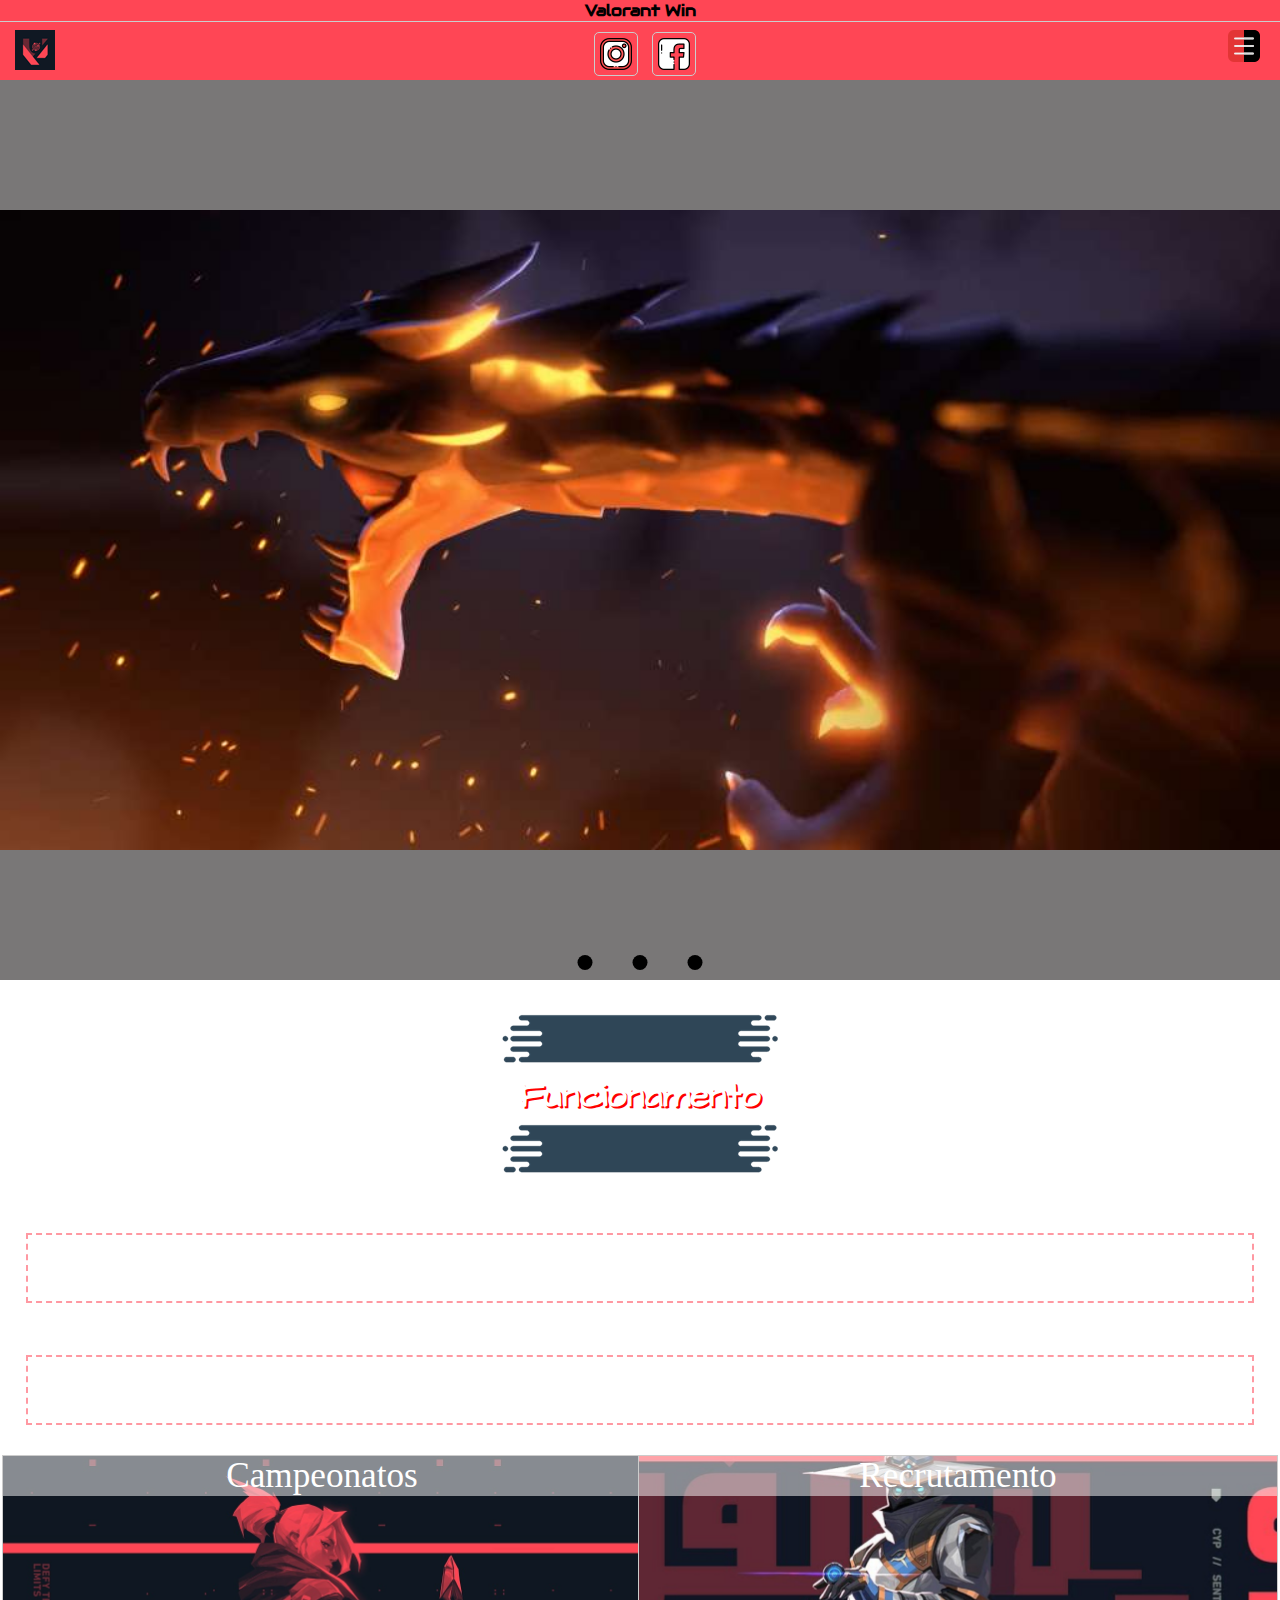
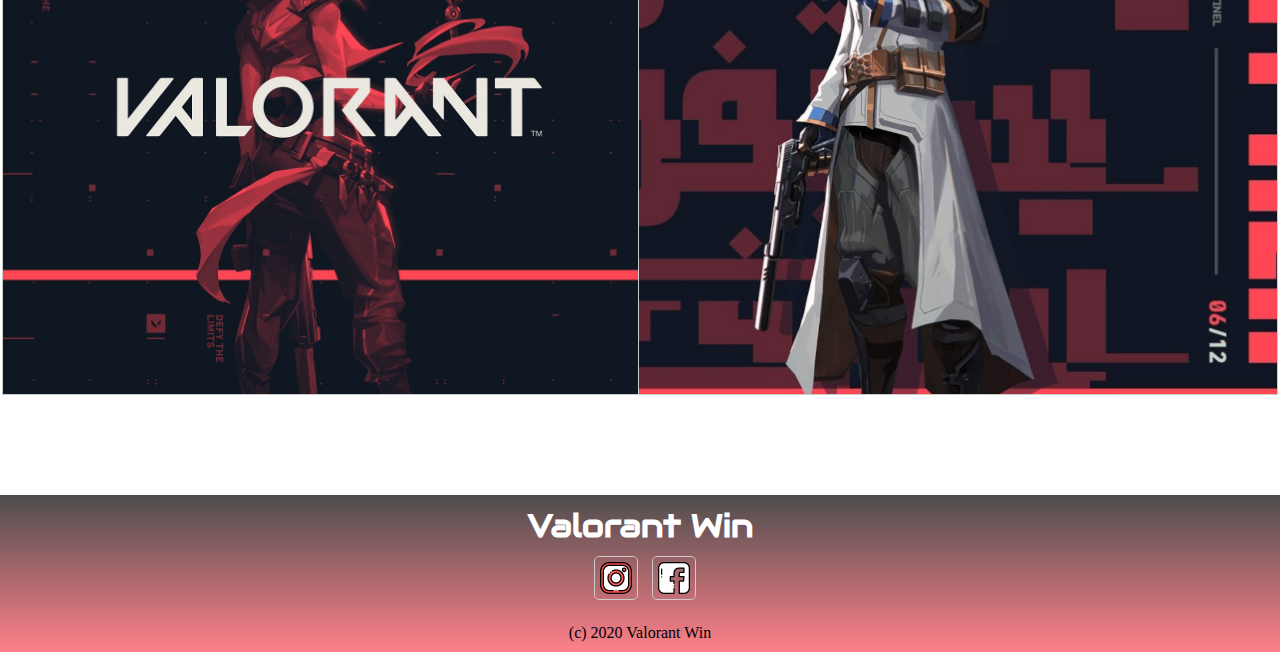
<file: index.html>
<!DOCTYPE html>
<html lang="en">
<head>
    <meta charset="UTF-8">
    <meta name="viewport" content="width=device-width, initial-scale=1.0">
    <title>Valorant</title>
    <meta name="viewport" content="width=device-width, initial-scale=1.0 maximum-scale=1.0">
    <link rel="stylesheet" href="css/style.css">
    <link href="https://fonts.googleapis.com/css2?family=Recursive:wght@300&display=swap" rel="stylesheet">
    <link href="https://fonts.googleapis.com/css2?family=Architects+Daughter&display=swap" rel="stylesheet">
    <link href="https://fonts.googleapis.com/css2?family=Audiowide&display=swap" rel="stylesheet">
</head>
<body>

    <section class="contatos">
        <span>Valorant Win</span>
        <a href=""><img src="imagens/instagram.png" alt="instagram">
        </a>

        <a href=""><img src="imagens/facebook.png" alt="instagram">
        </a>

        <div class="img-logo"><img style="border: 0;" src="imagens/valorant-logo3.png" alt="vava"></div>
        <div class="img-menu"><img style="border: 0;" src="imagens/menu-aberto.png" alt="vava"></div>
    </section>

    <section class="menu">
        <ul>
            <a href="index.html"><li style="background-color: #ccc;">Home</li></a>
            <a href="campeonatos.html"><li>Campeonatos</li></a>
            <a href="recrutamento.html"><li>Recrutamento</li></a>
        </ul>
    </section>

    <section class="slider-container">

        <section class="slider" id="slider1">

            <img style="width: 100%;" height="auto" src="imagens/dragao1.jpg" alt="Vandal Ancifogo" title="Vandal Ancifogo">
            <img style="width: 100%;" height="auto" src="imagens/valorant2.jpg" alt="Teste" title="Teste">
            <img style="width: 100%;" height="auto" src="imagens/valorant3.jpg" alt="Teste" title="Teste">
            
            <section class="bolinhas-navegacao"></section><!--bolinhas-navegacao-->
        
        </section><!--slider-->
            
    </section><!--slider-container-->
 
    <main id="mainIndex">

        <section class="detalhes">
            <img src="imagens/detalhe.png" alt="">
            <h1>Funcionamento</h1>
            <img src="imagens/detalhe.png" alt="">
        </section>

        <section class="funcionamento">
            <h3>Campeonatos :</h3>
            <p>Caro soldados, na parte de Campeonatos está aberto para você divulgar o seu torneio para os outros players participarem.<br>
                Para cadastrar seu torneio descreva todos os critérios no campo que deixaremos na parte de Campeonatos.
            </p>

            <h3>Recrutamento :</h3>
            <p>Caro soldados, na parte de Recrutamento está aberto para divulgamentos de vagas para os players candidatar à vaga.<br>
                Para cadastrar os critérios de recrutamento do seu time é preciso preencher o campo que deixaremos na parte de Recrutamento.
            </p>
        </section>

        <section class="eventos">
            <ul>
                <a href="campeonatos.html"><li class="menuMain" style="background-image: url(imagens/camp.jpg);"><p>Campeonatos</p></li></a>
                <a href="recrutamento.html"><li class="menuMain" style="background-image: url(imagens/camp1.jpg);"><p>Recrutamento</p></li></a>
            </ul>
        </section>

        <section class="vazia">
            
        </section>


    </main>

    <footer>
        <h1>Valorant Win</h1>

        <ul>
            <a href=""><img src="imagens/instagram.png" alt="instagram"></a>
            <a href=""><img src="imagens/facebook.png" alt="instagram"></a>
        </ul>
        <span>(c) 2020 Valorant Win</span>
    </footer>

    
    <script src="https://code.jquery.com/jquery-3.5.1.min.js"></script>
    <script src="js/slider.js"></script>
    <script src="js/menuNavegacao.js"></script>
</body>
</html>
</file>
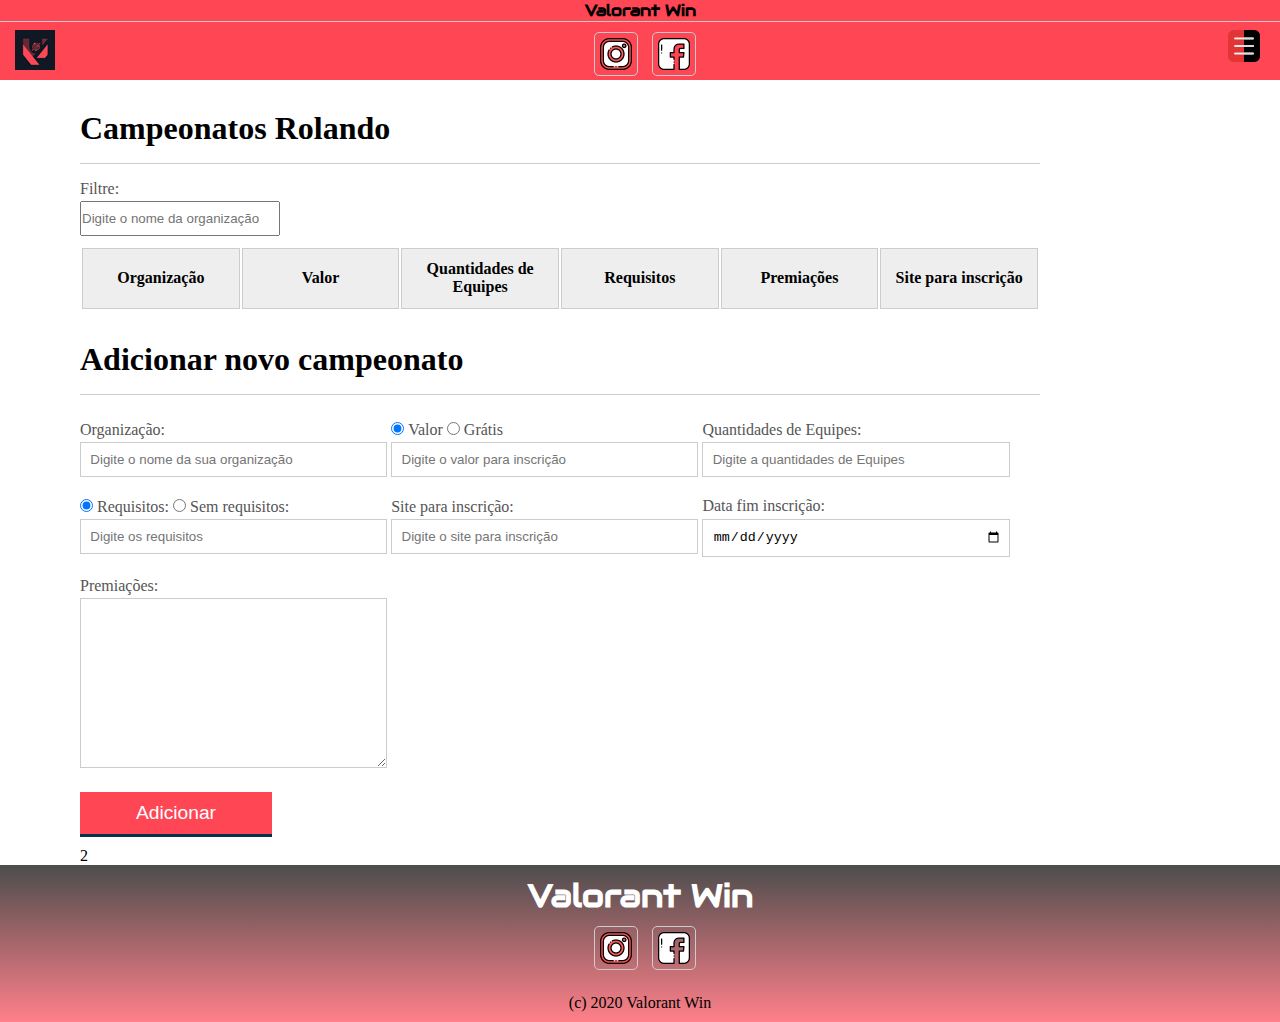
<file: campeonatos.html>
<!DOCTYPE html>
    <html lang="en">
        <head>
            <meta charset="UTF-8">
            <meta name="viewport" content="width=device-width, initial-scale=1.0">
            <title>Valorant Win Campeonatos</title>
            <meta name="viewport" content="width=device-width, initial-scale=1.0 maximum-scale=1.0">
            <link rel="stylesheet" href="css/style.css">
            <link rel="stylesheet" href="css/styleCampeonato.css">
            <link href="https://fonts.googleapis.com/css2?family=Recursive:wght@300&display=swap" rel="stylesheet">
            <link href="https://fonts.googleapis.com/css2?family=Architects+Daughter&display=swap" rel="stylesheet">
            <link href="https://fonts.googleapis.com/css2?family=Audiowide&display=swap" rel="stylesheet">
        </head>
        <body>
            <section class="contatos">
                <span>Valorant Win</span>
                <a href=""><img src="imagens/instagram.png" alt="instagram">
                </a>
        
                <a href=""><img src="imagens/facebook.png" alt="instagram">
                </a>
        
                <div class="img-logo"><img style="border: 0;" src="imagens/valorant-logo3.png" alt="vava"></div>
                <div class="img-menu"><img style="border: 0;" src="imagens/menu-aberto.png" alt="vava"></div>
            </section>

            <section class="menu">
                <ul>
                    <a href="index.html"><li>Home</li></a>
                    <a href="campeonatos.html"><li style="background-color: #ccc;">Campeonatos</li></a>
                    <a href="recrutamento.html"><li>Recrutamento</li></a>
                </ul>
            </section>

            <main id="mainCampeonatos">
                <section class="container">
                    <h2>Campeonatos Rolando</h2>

                    <label for="filtrarTabela">Filtre:</label>
                    <input type="text" name="filtro" id="filtrarTabela" placeholder="Digite o nome da organização"></input>
                    <table>
                        <thead>
                            <tr>
                                <th>Organização</th>
                                <th>Valor</th>
                                <th>Quantidades de Equipes</th>
                                <th>Requisitos</th>
                                <th>Premiações</th>
                                <th>Site para inscrição</th>
                            </tr>
                        </thead>

                        <tbody id="tabelaOrganizacoes"></tbody>

                    </table>

                </section>
            </main>


            <section class="container">
                <h2 id="titulo-form">Adicionar novo campeonato</h2>
                <ul id="mensagensErro">
                    
                </ul>
                <form class="form1">
                    <div class="grupo">
                        <label for="nome">Organização:</label>
                        <input required id="nome" name="nome" type="text" placeholder="Digite o nome da sua organização" class="campo">
                    </div>

                    <div class="grupo">
                        <input type="radio"  name="radioValor" class="radio" id="radioValor" value="valor" checked>
                        <label id="radioValor" class="radio" for="radioValor">Valor</label>
                        
                        <input type="radio" id="radioGratis" class="radio" name="radioValor" value="gratis">
                        <label id="radioGratis" class="radio" for="radioGratis">Grátis</label>
                        
                        <input required id="valor" name="valor" type="number" min="1" placeholder="Digite o valor para inscrição" class="campo campo-medio" step="0.01">
                    </div>

                    <div class="grupo">
                        <label for="qtdeEquipes">Quantidades de Equipes:</label>
                        <input required id="qtdeEquipes" name="qtdeEquipes" type="number" min="4" placeholder="Digite a quantidades de Equipes" class="campo campo-medio">
                    </div>

                    <div class="grupo">
                        <input type="radio"  name="radioRequisitos" class="radio" id="radioRequisitos" value="radioRequisitos" checked>
                        <label for="radioRequisitos" class="radio">Requisitos:</label>

                        <input type="radio"  name="radioRequisitos" class="radio" id="radioSemRequisitos" value="radioSemRequisitos">
                        <label for="radioSemRequisitos" class="radio" id="radioSemRequisitos">Sem requisitos:</label>

                        
                        <input required id="requisitos" name="requisitos" type="text" placeholder="Digite os requisitos" class="campo campo-medio">
                    </div>

                    
                    <div class="grupo">
                        <label for="siteInscricao">Site para inscrição:</label>
                        <input required id="siteInscricao" name="siteInscricao" type="text" placeholder="Digite o site para inscrição" class="campo campo-medio">
                    </div>

                    <div class="grupo">
                        <label for="dataFimInscricao">Data fim inscrição:</label>
                        <input required id="dataFimInscricao" name="dataFimInscricao" type="date" placeholder="Digite a data do fim da inscrição" class="campo campo-medio">
                    </div>

                    <div class="grupo">
                        <label for="premiacao">Premiações:</label>
                        <textarea required name="premiacao" id="premiacao" cols="30" rows="10" class="campo campo-medio"></textarea>
                    </div>

    
                    <button id="adicionarEvento" class="botao bto-principal">Adicionar</button>
                    <span id='parametro'>2</span>
                </form>
            </section>


            <footer>
                <h1>Valorant Win</h1>
        
                <ul>
                    <a href=""><img src="imagens/instagram.png" alt="instagram"></a>
                    <a href=""><img src="imagens/facebook.png" alt="instagram"></a>
                </ul>
                <span>(c) 2020 Valorant Win</span>
            </footer>

            <script src="https://code.jquery.com/jquery-3.5.1.min.js"></script>
            <script src="js/filtro.js"></script>
            <script src="js/incluirEventoTabela.js"></script>
            <script src="js/manipulacaoRadioHtml.js"></script>
            <script src="js/menuNavegacao.js"></script> 
            
        </body>
    </html>
</file>
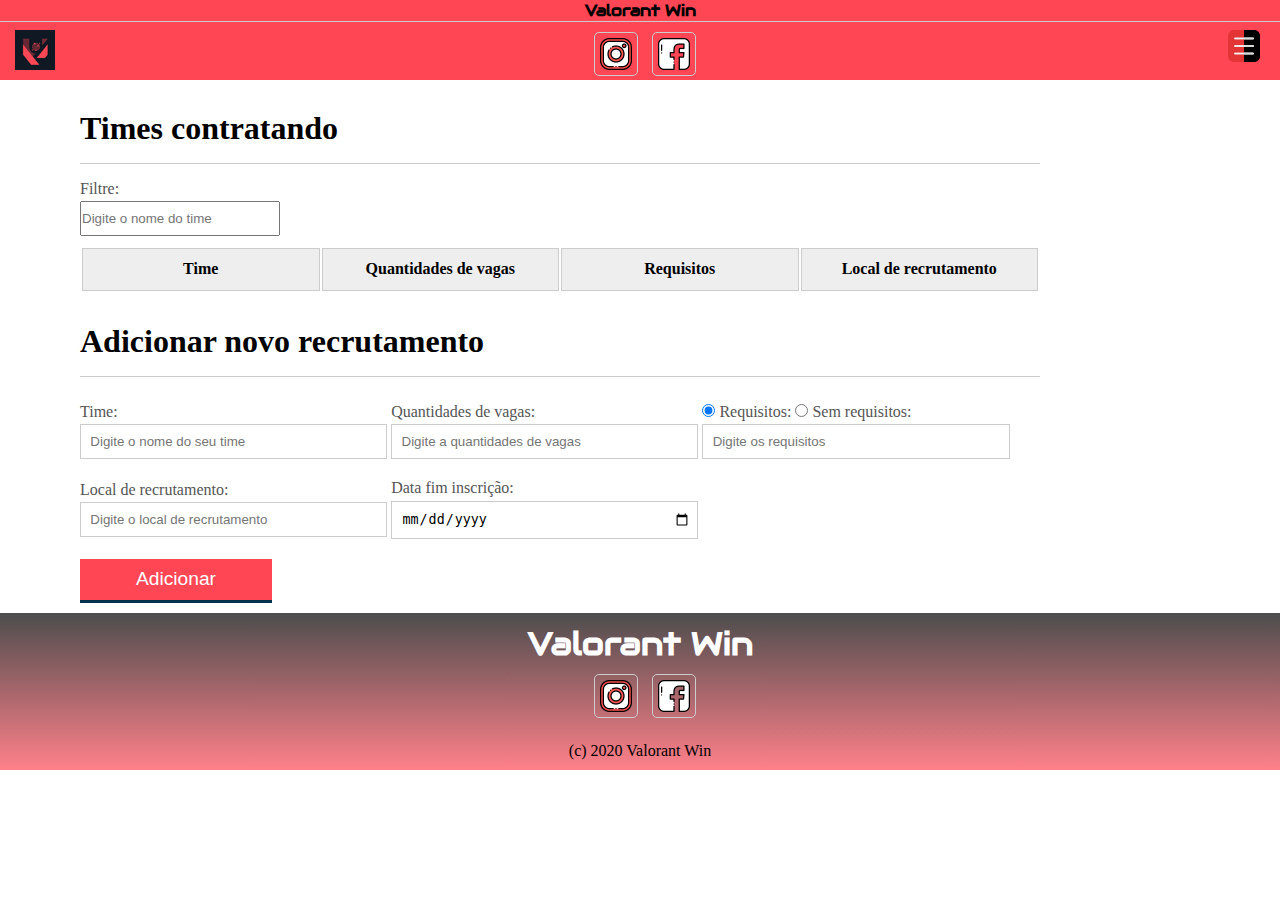
<file: recrutamento.html>
<!DOCTYPE html>
<html lang="en">
    <head>
        <meta charset="UTF-8">
        <meta name="viewport" content="width=device-width, initial-scale=1.0">
        <title>Recrutamento Valorant Win</title>
        <meta name="viewport" content="width=device-width, initial-scale=1.0 maximum-scale=1.0">
        <link rel="stylesheet" href="css/style.css">
        <link rel="stylesheet" href="css/styleRecrutamento.css">
        <link rel="stylesheet" href="css/styleCampeonato.css">
        <link href="https://fonts.googleapis.com/css2?family=Recursive:wght@300&display=swap" rel="stylesheet">
        <link href="https://fonts.googleapis.com/css2?family=Architects+Daughter&display=swap" rel="stylesheet">
        <link href="https://fonts.googleapis.com/css2?family=Audiowide&display=swap" rel="stylesheet">
    </head>

    <body>
        <section class="contatos">
            <span>Valorant Win</span>
            <a href=""><img src="imagens/instagram.png" alt="instagram">
            </a>
    
            <a href=""><img src="imagens/facebook.png" alt="instagram">
            </a>
    
            <div class="img-logo"><img style="border: 0;" src="imagens/valorant-logo3.png" alt="vava"></div>
            <div class="img-menu"><img style="border: 0;" src="imagens/menu-aberto.png" alt="vava"></div>
        </section>

        <section class="menu">
            <ul>
                <a href="index.html"><li>Home</li></a>
                <a href="campeonatos.html"><li>Campeonatos</li></a>
                <a href="recrutamento.html"><li style="background-color: #ccc;">Recrutamento</li></a>
            </ul>
        </section>

            <main id="mainRecrutamentos">
                <section class="container">
                    <h2>Times contratando</h2>

                    <label for="filtrarTabela">Filtre:</label>
                    <input type="text" name="filtro" id="filtrarTabela" placeholder="Digite o nome do time"></input>
                    <table>
                        <thead>
                            <tr>
                                <th>Time</th>
                                <th>Quantidades de vagas</th>
                                <th>Requisitos</th>
                                <th>Local de recrutamento</th>
                            </tr>
                        </thead>

                        <tbody id="tabelaTimes"></tbody>

                    </table>
                </section>

                <section class="container">
                    <h2 id="titulo-form">Adicionar novo recrutamento</h2>
                    <ul id="mensagensErro">
                        
                    </ul>
                    <form class="form2">
                        <div class="grupo">
                            <label for="nome">Time:</label>
                            <input required id="nome" name="nome" type="text" placeholder="Digite o nome do seu time" class="campo">
                        </div>
    
                        <div class="grupo">
                            <label for="qtdeEquipes">Quantidades de vagas:</label>
                            <input required id="qtdeVagas" name="qtdeVagas" type="number" min="1" placeholder="Digite a quantidades de vagas" class="campo campo-medio">
                        </div>
    
                        <div class="grupo">
                            <input type="radio"  name="radioRequisitos" class="radio" id="radioRequisitos" value="radioRequisitos" checked>
                            <label for="radioRequisitos" class="radio">Requisitos:</label>
    
                            <input type="radio"  name="radioRequisitos" class="radio" id="radioSemRequisitos" value="radioSemRequisitos">
                            <label for="radioSemRequisitos" class="radio" id="radioSemRequisitos">Sem requisitos:</label>
    
                            
                            <input required id="requisitos" name="requisitos" type="text" placeholder="Digite os requisitos" class="campo campo-medio">
                        </div>
    
                        
                        <div class="grupo">
                            <label for="localRecrutamento">Local de recrutamento:</label>
                            <input required id="localRecrutamento" name="localRecrutamento" type="text" placeholder="Digite o local de recrutamento" class="campo campo-medio">
                        </div>

                        <div class="grupo">
                            <label for="dataFimInscricao">Data fim inscrição:</label>
                            <input required id="dataFimInscricao" name="dataFimInscricao" type="date" placeholder="Digite a data do fim da inscrição" class="campo campo-medio">
                        </div>
                        
                        <button id="adicionarEvento" class="botao bto-principal">Adicionar</button>
                    </form>
                </section>
            </main>



            <footer>
                <h1>Valorant Win</h1>
        
                <ul>
                    <a href=""><img src="imagens/instagram.png" alt="instagram"></a>
                    <a href=""><img src="imagens/facebook.png" alt="instagram"></a>
                </ul>
                <span>(c) 2020 Valorant Win</span>
            </footer>


        <script src="https://code.jquery.com/jquery-3.5.1.min.js"></script>
        <script src="js/menuNavegacao.js"></script>
        <script src="js/filtroRecrutamento.js"></script>
        <script src="js/manipulacaoRadioHtml.js"></script>
        <script src="js/incluirRecrutamentoTabela.js"></script>
    </body>
</html>
</file>
<file: css/style.css>
*{
    padding: 0;
    margin: 0;
    box-sizing: border-box;
    text-decoration: none;
}

html,body{
    height: 100%;
}

.clear{
    clear: both;
}

section.contatos {
    width: 100%;
    height: auto;
    background-color: #FF4655;
   /*padding: 0 5%;*/
   text-align: center;
}

section.contatos span{
    font-family: 'Audiowide', cursive;
    border-bottom: 1px solid #cccccc;
    display: flex;
    flex-direction: column;
    justify-content: center;
    text-align: center;
    font-weight: bolder;
}




section.contatos img{
    border: 1px solid #cccccc;
    margin-left: 10px;
    padding: 5px;
    margin-top: 10px;
    border-radius: 5px;
}

section.contatos img:hover{
    background-color: #ff99a2;
}

.img-logo{
    position: absolute;
    top: 15px;
}

.img-menu{
    position: absolute;
    top: 15px;
    right: 15px;
    cursor: pointer;
}

.menu{
    width: 100%;
    text-align: center;
    background-color: white;
    display: none;
}
.menu li{
    padding: 5px;
    border: 1px solid black;
}

.menu a{
    font-family: 'Recursive', sans-serif;
    color: black;
    font-size: 18px;

    
}
.menu li:hover{
    background-color: #ccc;
    transition: 1s;
}


/* COMEÇO SILDER */ 

section.slider-container{
    width: 100%;
    background-color: #797777;
    height: auto;
}

section.slider{
    width: 100%;
    height: 100vh;
    margin: 0 auto;
    position: relative;
}

section.slider img{
    display: none;
    left: 50%;
    top: 50%;
    transform: translate(-50%,-50%);
    position: absolute;
    max-width: 100%;
    max-height: 100%;
    z-index: 0;
}

.bolinhas-navegacao{
    position: absolute;
    left: 50%;
    bottom: 10px;
    transform: translateX(-50%);

}

.bolinhas-navegacao span{
    width: 15px;
    height: 15px;
    border-radius: 8px;
    background-color: black;
    cursor: pointer;
    float: left;
    margin: 0 20px;
}
/* FIM SLIDER */

section.detalhes{
    margin: 0 auto;
    text-align: center;
    padding-top: 30px;
}

section.detalhes h1{
    color: white;
    font-size: 35px;
    font-family: 'Architects Daughter', cursive;
    text-shadow: 2px 2px red;
}

.funcionamento{
    width: 100%;
    padding: 0 2%;
}

.funcionamento h1{
    color: #FF4655;
    text-decoration: underline;
}

.funcionamento h3 {
    color: white;
    margin-top: 20px;
}
.funcionamento p {
    margin-top: 10px;
    color: white;
    border: 2px dashed #ff99a2 ;
    font-size: 20px;
    padding: 10px;
}
.funcionamento p:hover{
    background: linear-gradient(to right, #FF4655, #ff99a2  );
}
section.eventos{
    width: 100%;
    height: 60vh;
    text-align: center;
    margin-top: 30px;
}

section.eventos li{
    display: inline-block;
    width: 50%;
    height: 60vh;
    margin-right: -4px;
    margin-left: -4px;
    border: 3px solid white;
    font-size: 2.2em;
    color: white;
    border: 1px solid #cccccc;
}

section.eventos li{
    background-size: cover;
    background-repeat: no-repeat;
    background-position: center;
}

section.eventos li p {
    background-color: rgba(255, 255, 255, .5);
    transition: 1s;
}

section.eventos li p:hover{
    height: 100%;
}

#mainIndex{
    width: 100%;
    height: auto;
    background-image: url(../imagens/background.jpg);
    background-size: cover;
    background-position: center;
    background-repeat: no-repeat;
    background-attachment: fixed;
}

.vazia{
    width: 100%;
    height: 100px;
}

footer{
    width: 100%;
    padding: 0 2%;
    height: auto;
    background-image: linear-gradient(#4d4d4d, #ff808a);
}

footer h1{
    color: white;
    text-align: center;
    font-family: 'Audiowide', cursive;
    padding-top: 10px;
}

footer ul {
    text-align: center;
    padding-top: 10px;
}

footer span{
    display: flex;
    flex-direction: column;
    justify-content: center;
    text-align: center;
    padding-top: 20px;
    padding-bottom: 10px;
}

footer img{
    border: 1px solid #cccccc;
    margin-left: 10px;
    padding: 5px;
    border-radius: 5px;


}

footer img:hover{
    background-color: #ff99a2;
}


/*
Estilo para javascript
*/

.teste{
    background-color: darkorange;
}

.ativaDesativaMenu{
    display: block;
}
</file>
<file: css/styleCampeonato.css>
*{
    padding: 0;
    margin: 0;
    box-sizing: border-box;
    text-decoration: none;
}

html,body{
    height: 100%;
}

section.container{
    margin-left: 5em;
}


section h2{
	font-size: 2em;
	display: block;
	padding-bottom: .5em;
	border-bottom: 1px solid #ccc;
	margin-bottom: .5em;
    margin-top: 30px;
    width: 80%;
}


table{
	width: 80%;
	margin-bottom : .5em;
    table-layout: fixed;

}

td, th {
	padding: .7em;
	margin: 0;
	border: 1px solid #ccc;
	text-align: center;
}

th{
	font-weight: bold;
	background-color: #EEE;
}

label{
	color: #555;
	display: block;
	margin-bottom: .2em;
}

#filtrarTabela{
	width: 200px;
	height: 35px;
	margin-bottom: 10px;
}

form{
	width: 80%;
}

.campo{
	margin: 0;
	padding-bottom: 1em;
	width: 100%;
	border: 1px solid #ccc;
	padding: .7em;
	width: 100%;
}

.campo-medio{
	display: inline-block;
	padding-right: .5em;
}

.grupo{
	width: 32%;
	display: inline-block;
	padding: 10px 0px;
}

.invisivel{
	display: none;
}



button{
	padding: .5em 2em;
	border: 0;
	border-bottom: 3px solid;
	font-size: 1.2em;
	cursor: pointer;
	margin: 0;
	margin-top: -3px;
	color: #fff;
	background-color:#FF4655;;
	border-color: #04324c;
	width: 20%;
    display: block;
    clear: both;
    margin: 10px 0px;

}

button:active{
	margin-top:0px;
	border: 0;
}

button[disabled=disabled], button:disabled {
    background-color: gray;
	border-color: darkgray;

}

.radio{
	display: inline-block;
}

#mensagensErro{
	color: rgba(255, 0, 0,.5);
}

.mensagensErro{
	list-style: none;
	font-family: 'Audiowide', cursive;
}

@media screen and (max-width: 859px){
	.grupo{
		width: 100%;
	}
}
</file>
<file: css/styleRecrutamento.css>
*{
    padding: 0;
    margin: 0;
    box-sizing: border-box;
    text-decoration: none;
}

html,body{
    height: 100%;
}
</file>
